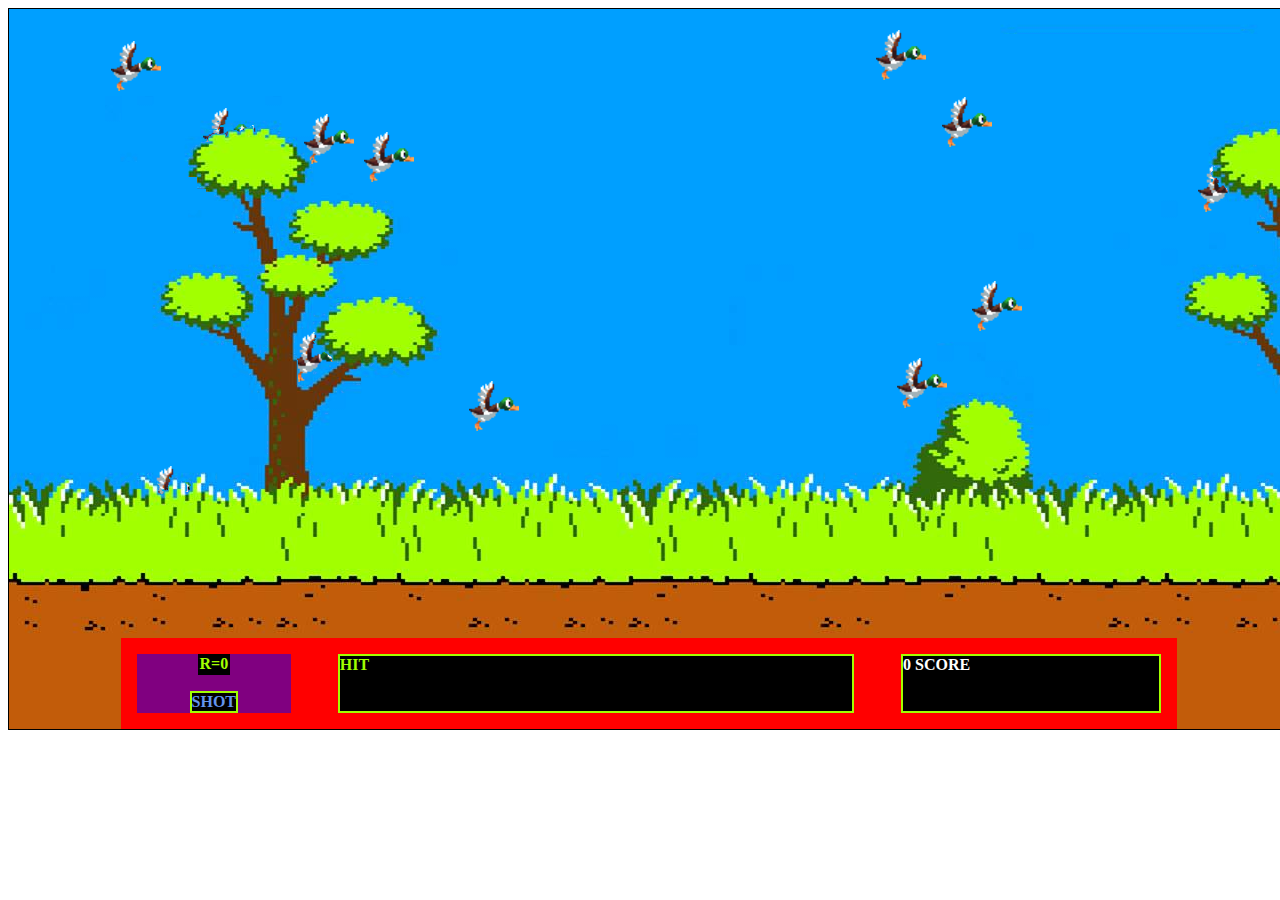
<file: index.html>
<!DOCTYPE html>
<html lang="fr">
<head>
    <meta charset="UTF-8">
    <meta name="viewport" content="width=device-width, initial-scale=1.0">
    <meta http-equiv="X-UA-Compatible" content="ie=edge">
    <link rel="stylesheet" href="style.css">
    <link href="fonts/Duck_Hunt/webfontkit-20191011-104125/stylesheet.css" rel="stylesheet">
    <title>Document</title>
</head>
<body>

</body>
<script src="script.js"></script>
</html>
</file>
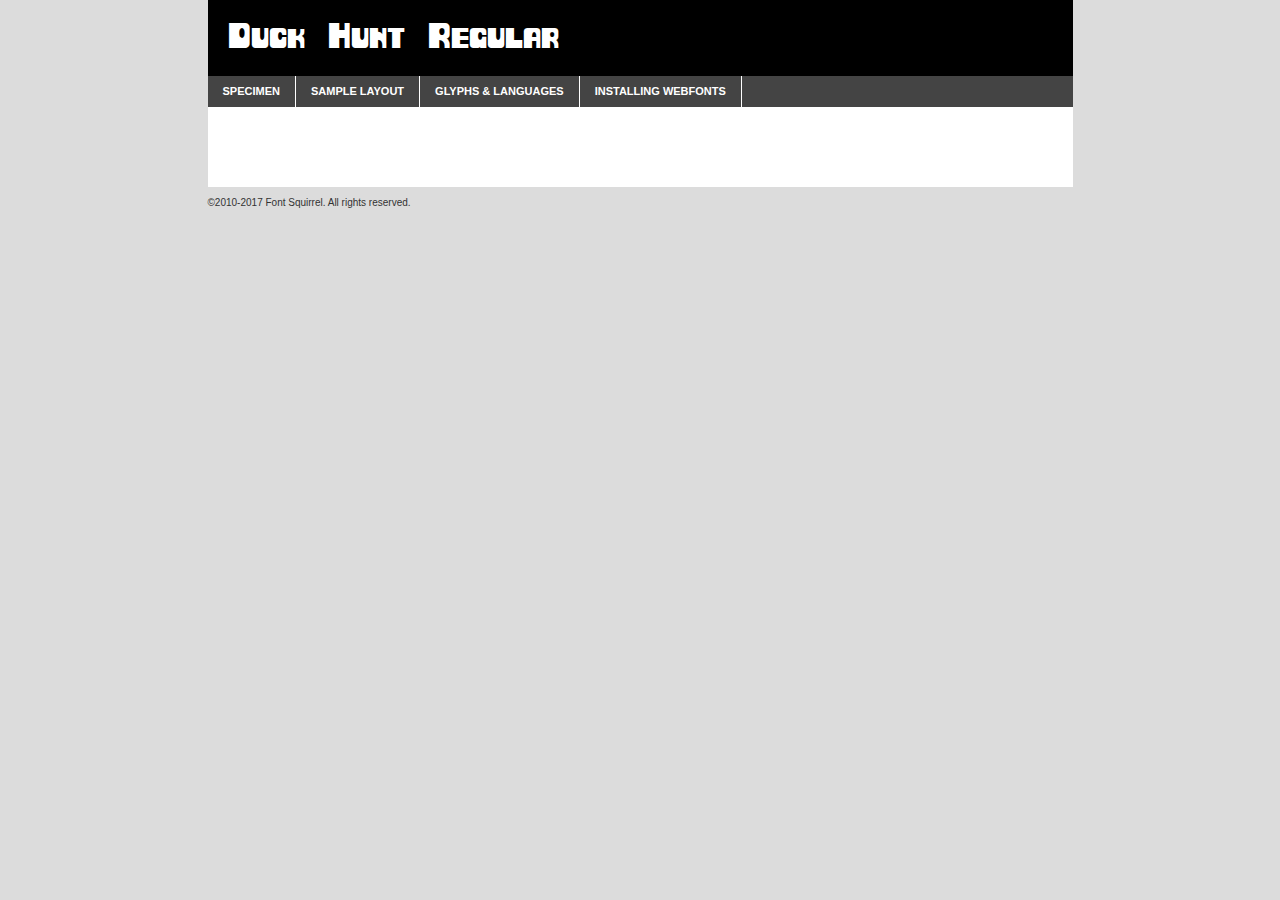
<file: fonts/Duck_Hunt/webfontkit-20191011-104125/duckhunt-demo.html>
<!DOCTYPE html PUBLIC "-//W3C//DTD XHTML 1.0 Transitional//EN"
	"http://www.w3.org/TR/xhtml1/DTD/xhtml1-transitional.dtd">

<html xmlns="http://www.w3.org/1999/xhtml" xml:lang="en" lang="en">
<head>
	<meta http-equiv="Content-Type" content="text/html; charset=utf-8" />
	<script src="http://ajax.googleapis.com/ajax/libs/jquery/1.7.2/jquery.min.js" type="text/javascript" charset="utf-8"></script>
	<script type="text/javascript">
	(function($){$.fn.easyTabs=function(option){var param=jQuery.extend({fadeSpeed:"fast",defaultContent:1,activeClass:'active'},option);$(this).each(function(){var thisId="#"+this.id;if(param.defaultContent==''){param.defaultContent=1;}
	if(typeof param.defaultContent=="number")
	{var defaultTab=$(thisId+" .tabs li:eq("+(param.defaultContent-1)+") a").attr('href').substr(1);}else{var defaultTab=param.defaultContent;}
	$(thisId+" .tabs li a").each(function(){var tabToHide=$(this).attr('href').substr(1);$("#"+tabToHide).addClass('easytabs-tab-content');});hideAll();changeContent(defaultTab);function hideAll(){$(thisId+" .easytabs-tab-content").hide();}
	function changeContent(tabId){hideAll();$(thisId+" .tabs li").removeClass(param.activeClass);$(thisId+" .tabs li a[href=#"+tabId+"]").closest('li').addClass(param.activeClass);if(param.fadeSpeed!="none")
	{$(thisId+" #"+tabId).fadeIn(param.fadeSpeed);}else{$(thisId+" #"+tabId).show();}}
	$(thisId+" .tabs li").click(function(){var tabId=$(this).find('a').attr('href').substr(1);changeContent(tabId);return false;});});}})(jQuery);
	</script>
	<link rel="stylesheet" href="specimen_files/specimen_stylesheet.css" type="text/css" charset="utf-8" />
	<link rel="stylesheet" href="stylesheet.css" type="text/css" charset="utf-8" />

	<style type="text/css">
					body{
				font-family: 'duck_huntregular';
							}
		</style>

	<title>Duck Hunt Regular Specimen</title>
	
	
	<script type="text/javascript" charset="utf-8">
		$(document).ready(function() {
			$('#container').easyTabs({defaultContent:1});
		});
	</script>
</head>

<body>
<div id="container">
	<div id="header">
		Duck Hunt Regular	</div>
	<ul class="tabs">
		<li><a href="#specimen">Specimen</a></li>
		<li><a href="#layout">Sample Layout</a></li>
				<li><a href="#glyphs">Glyphs &amp; Languages</a></li>
		<li><a href="#installing">Installing Webfonts</a></li>
		
	</ul>
	
	<div id="main_content">

		
			<div id="specimen">
		
				<div class="section">
					<div class="grid12 firstcol">
						<div class="huge">AaBb</div>
					</div>
				</div>
		
				<div class="section">
					<div class="glyph_range">A&#x200B;B&#x200b;C&#x200b;D&#x200b;E&#x200b;F&#x200b;G&#x200b;H&#x200b;I&#x200b;J&#x200b;K&#x200b;L&#x200b;M&#x200b;N&#x200b;O&#x200b;P&#x200b;Q&#x200b;R&#x200b;S&#x200b;T&#x200b;U&#x200b;V&#x200b;W&#x200b;X&#x200b;Y&#x200b;Z&#x200b;a&#x200b;b&#x200b;c&#x200b;d&#x200b;e&#x200b;f&#x200b;g&#x200b;h&#x200b;i&#x200b;j&#x200b;k&#x200b;l&#x200b;m&#x200b;n&#x200b;o&#x200b;p&#x200b;q&#x200b;r&#x200b;s&#x200b;t&#x200b;u&#x200b;v&#x200b;w&#x200b;x&#x200b;y&#x200b;z&#x200b;1&#x200b;2&#x200b;3&#x200b;4&#x200b;5&#x200b;6&#x200b;7&#x200b;8&#x200b;9&#x200b;0&#x200b;&amp;&#x200b;.&#x200b;,&#x200b;?&#x200b;!&#x200b;&#64;&#x200b;(&#x200b;)&#x200b;#&#x200b;$&#x200b;%&#x200b;*&#x200b;+&#x200b;-&#x200b;=&#x200b;:&#x200b;;</div>
				</div>
				<div class="section">
					<div class="grid12 firstcol">
						<table class="sample_table">
							<tr><td>10</td><td class="size10">abcdefghijklmnopqrstuvwxyzABCDEFGHIJKLMNOPQRSTUVWXYZ0123456789abcdefghijklmnopqrstuvwxyzABCDEFGHIJKLMNOPQRSTUVWXYZ0123456789abcdefghijklmnopqrstuvwxyzABCDEFGHIJKLMNOPQRSTUVWXYZ</td></tr>
							<tr><td>11</td><td class="size11">abcdefghijklmnopqrstuvwxyzABCDEFGHIJKLMNOPQRSTUVWXYZ0123456789abcdefghijklmnopqrstuvwxyzABCDEFGHIJKLMNOPQRSTUVWXYZ0123456789abcdefghijklmnopqrstuvwxyzABCDEFGHIJKLMNOPQRSTUVWXYZ</td></tr>
							<tr><td>12</td><td class="size12">abcdefghijklmnopqrstuvwxyzABCDEFGHIJKLMNOPQRSTUVWXYZ0123456789abcdefghijklmnopqrstuvwxyzABCDEFGHIJKLMNOPQRSTUVWXYZ0123456789abcdefghijklmnopqrstuvwxyzABCDEFGHIJKLMNOPQRSTUVWXYZ</td></tr>
							<tr><td>13</td><td class="size13">abcdefghijklmnopqrstuvwxyzABCDEFGHIJKLMNOPQRSTUVWXYZ0123456789abcdefghijklmnopqrstuvwxyzABCDEFGHIJKLMNOPQRSTUVWXYZ0123456789abcdefghijklmnopqrstuvwxyzABCDEFGHIJKLMNOPQRSTUVWXYZ</td></tr>
							<tr><td>14</td><td class="size14">abcdefghijklmnopqrstuvwxyzABCDEFGHIJKLMNOPQRSTUVWXYZ0123456789abcdefghijklmnopqrstuvwxyzABCDEFGHIJKLMNOPQRSTUVWXYZ0123456789abcdefghijklmnopqrstuvwxyzABCDEFGHIJKLMNOPQRSTUVWXYZ</td></tr>
							<tr><td>16</td><td class="size16">abcdefghijklmnopqrstuvwxyzABCDEFGHIJKLMNOPQRSTUVWXYZ0123456789abcdefghijklmnopqrstuvwxyzABCDEFGHIJKLMNOPQRSTUVWXYZ</td></tr>
							<tr><td>18</td><td class="size18">abcdefghijklmnopqrstuvwxyzABCDEFGHIJKLMNOPQRSTUVWXYZ0123456789abcdefghijklmnopqrstuvwxyzABCDEFGHIJKLMNOPQRSTUVWXYZ</td></tr>
							<tr><td>20</td><td class="size20">abcdefghijklmnopqrstuvwxyzABCDEFGHIJKLMNOPQRSTUVWXYZ0123456789abcdefghijklmnopqrstuvwxyzABCDEFGHIJKLMNOPQRSTUVWXYZ</td></tr>
							<tr><td>24</td><td class="size24">abcdefghijklmnopqrstuvwxyzABCDEFGHIJKLMNOPQRSTUVWXYZ0123456789abcdefghijklmnopqrstuvwxyzABCDEFGHIJKLMNOPQRSTUVWXYZ</td></tr>
							<tr><td>30</td><td class="size30">abcdefghijklmnopqrstuvwxyzABCDEFGHIJKLMNOPQRSTUVWXYZ0123456789abcdefghijklmnopqrstuvwxyzABCDEFGHIJKLMNOPQRSTUVWXYZ</td></tr>
							<tr><td>36</td><td class="size36">abcdefghijklmnopqrstuvwxyzABCDEFGHIJKLMNOPQRSTUVWXYZ0123456789abcdefghijklmnopqrstuvwxyzABCDEFGHIJKLMNOPQRSTUVWXYZ</td></tr>
							<tr><td>48</td><td class="size48">abcdefghijklmnopqrstuvwxyzABCDEFGHIJKLMNOPQRSTUVWXYZ0123456789abcdefghijklmnopqrstuvwxyzABCDEFGHIJKLMNOPQRSTUVWXYZ</td></tr>
							<tr><td>60</td><td class="size60">abcdefghijklmnopqrstuvwxyzABCDEFGHIJKLMNOPQRSTUVWXYZ0123456789abcdefghijklmnopqrstuvwxyzABCDEFGHIJKLMNOPQRSTUVWXYZ</td></tr>
							<tr><td>72</td><td class="size72">abcdefghijklmnopqrstuvwxyzABCDEFGHIJKLMNOPQRSTUVWXYZ0123456789abcdefghijklmnopqrstuvwxyzABCDEFGHIJKLMNOPQRSTUVWXYZ</td></tr>
							<tr><td>90</td><td class="size90">abcdefghijklmnopqrstuvwxyzABCDEFGHIJKLMNOPQRSTUVWXYZ0123456789abcdefghijklmnopqrstuvwxyzABCDEFGHIJKLMNOPQRSTUVWXYZ</td></tr>
						</table>
				
					</div>
			
				</div>
		
		
		
								<div class="section" id="bodycomparison">


										<div id="xheight">
				<div class="fontbody">&#x25FC;&#x25FC;&#x25FC;&#x25FC;&#x25FC;&#x25FC;&#x25FC;&#x25FC;&#x25FC;&#x25FC;&#x25FC;&#x25FC;&#x25FC;&#x25FC;&#x25FC;&#x25FC;&#x25FC;&#x25FC;&#x25FC;&#x25FC;&#x25FC;&#x25FC;&#x25FC;&#x25FC;&#x25FC;&#x25FC;&#x25FC;&#x25FC;&#x25FC;&#x25FC;&#x25FC;&#x25FC;&#x25FC;&#x25FC;&#x25FC;&#x25FC;&#x25FC;&#x25FC;&#x25FC;&#x25FC;&#x25FC;&#x25FC;&#x25FC;&#x25FC;&#x25FC;&#x25FC;&#x25FC;&#x25FC;&#x25FC;&#x25FC;&#x25FC;&#x25FC;&#x25FC;&#x25FC;&#x25FC;&#x25FC;&#x25FC;&#x25FC;&#x25FC;&#x25FC;&#x25FC;&#x25FC;&#x25FC;&#x25FC;&#x25FC;&#x25FC;&#x25FC;&#x25FC;&#x25FC;&#x25FC;&#x25FC;&#x25FC;&#x25FC;&#x25FC;&#x25FC;&#x25FC;&#x25FC;&#x25FC;&#x25FC;&#x25FC;&#x25FC;&#x25FC;&#x25FC;&#x25FC;&#x25FC;&#x25FC;&#x25FC;&#x25FC;&#x25FC;&#x25FC;&#x25FC;&#x25FC;&#x25FC;&#x25FC;&#x25FC;&#x25FC;&#x25FC;&#x25FC;&#x25FC;body</div><div class="arialbody">body</div><div class="verdanabody">body</div><div class="georgiabody">body</div></div>
										<div class="fontbody" style="z-index:1">
											body<span>Duck Hunt Regular</span>
										</div>
										<div class="arialbody" style="z-index:1">
											body<span>Arial</span>
										</div>
										<div class="verdanabody" style="z-index:1">
											body<span>Verdana</span>
										</div>
										<div class="georgiabody" style="z-index:1">
											body<span>Georgia</span>
										</div>



								</div>
		
		
				<div class="section psample psample_row1" id="">
					
					<div class="grid2 firstcol">
						<p class="size10"><span>10.</span>Aenean lacinia bibendum nulla sed consectetur. Fusce dapibus, tellus ac cursus commodo, tortor mauris condimentum nibh, ut fermentum massa justo sit amet risus. Nullam id dolor id nibh ultricies vehicula ut id elit. Cum sociis natoque penatibus et magnis dis parturient montes, nascetur ridiculus mus. Nulla vitae elit libero, a pharetra augue.</p>
			
					</div>
					<div class="grid3">
						<p class="size11"><span>11.</span>Aenean lacinia bibendum nulla sed consectetur. Fusce dapibus, tellus ac cursus commodo, tortor mauris condimentum nibh, ut fermentum massa justo sit amet risus. Nullam id dolor id nibh ultricies vehicula ut id elit. Cum sociis natoque penatibus et magnis dis parturient montes, nascetur ridiculus mus. Nulla vitae elit libero, a pharetra augue.</p>
			
					</div>
					<div class="grid3">
						<p class="size12"><span>12.</span>Aenean lacinia bibendum nulla sed consectetur. Fusce dapibus, tellus ac cursus commodo, tortor mauris condimentum nibh, ut fermentum massa justo sit amet risus. Nullam id dolor id nibh ultricies vehicula ut id elit. Cum sociis natoque penatibus et magnis dis parturient montes, nascetur ridiculus mus. Nulla vitae elit libero, a pharetra augue.</p>
			
					</div>
					<div class="grid4">
						<p class="size13"><span>13.</span>Aenean lacinia bibendum nulla sed consectetur. Fusce dapibus, tellus ac cursus commodo, tortor mauris condimentum nibh, ut fermentum massa justo sit amet risus. Nullam id dolor id nibh ultricies vehicula ut id elit. Cum sociis natoque penatibus et magnis dis parturient montes, nascetur ridiculus mus. Nulla vitae elit libero, a pharetra augue.</p>
			
					</div>
					<div class="white_blend"></div>
					
				</div>
				<div class="section psample psample_row2" id="">
					<div class="grid3 firstcol">
						<p class="size14"><span>14.</span>Aenean lacinia bibendum nulla sed consectetur. Fusce dapibus, tellus ac cursus commodo, tortor mauris condimentum nibh, ut fermentum massa justo sit amet risus. Nullam id dolor id nibh ultricies vehicula ut id elit. Cum sociis natoque penatibus et magnis dis parturient montes, nascetur ridiculus mus. Nulla vitae elit libero, a pharetra augue.</p>
			
					</div>
					<div class="grid4">
						<p class="size16"><span>16.</span>Aenean lacinia bibendum nulla sed consectetur. Fusce dapibus, tellus ac cursus commodo, tortor mauris condimentum nibh, ut fermentum massa justo sit amet risus. Nullam id dolor id nibh ultricies vehicula ut id elit. Cum sociis natoque penatibus et magnis dis parturient montes, nascetur ridiculus mus. Nulla vitae elit libero, a pharetra augue.</p>
			
					</div>
					<div class="grid5">
						<p class="size18"><span>18.</span>Aenean lacinia bibendum nulla sed consectetur. Fusce dapibus, tellus ac cursus commodo, tortor mauris condimentum nibh, ut fermentum massa justo sit amet risus. Nullam id dolor id nibh ultricies vehicula ut id elit. Cum sociis natoque penatibus et magnis dis parturient montes, nascetur ridiculus mus. Nulla vitae elit libero, a pharetra augue.</p>
			
					</div>

					<div class="white_blend"></div>

				</div>
				
				<div class="section psample psample_row3" id="">
					<div class="grid5 firstcol">
						<p class="size20"><span>20.</span>Aenean lacinia bibendum nulla sed consectetur. Fusce dapibus, tellus ac cursus commodo, tortor mauris condimentum nibh, ut fermentum massa justo sit amet risus. Nullam id dolor id nibh ultricies vehicula ut id elit. Cum sociis natoque penatibus et magnis dis parturient montes, nascetur ridiculus mus. Nulla vitae elit libero, a pharetra augue.</p>
					</div>
					<div class="grid7">
						<p class="size24"><span>24.</span>Aenean lacinia bibendum nulla sed consectetur. Fusce dapibus, tellus ac cursus commodo, tortor mauris condimentum nibh, ut fermentum massa justo sit amet risus. Nullam id dolor id nibh ultricies vehicula ut id elit. Cum sociis natoque penatibus et magnis dis parturient montes, nascetur ridiculus mus. Nulla vitae elit libero, a pharetra augue.</p>
					</div>
					
					<div class="white_blend"></div>
					
				</div>
				
				<div class="section psample psample_row4" id="">
					<div class="grid12 firstcol">
						<p class="size30"><span>30.</span>Aenean lacinia bibendum nulla sed consectetur. Fusce dapibus, tellus ac cursus commodo, tortor mauris condimentum nibh, ut fermentum massa justo sit amet risus. Nullam id dolor id nibh ultricies vehicula ut id elit. Cum sociis natoque penatibus et magnis dis parturient montes, nascetur ridiculus mus. Nulla vitae elit libero, a pharetra augue.</p>
					</div>
					<div class="white_blend"></div>
					
				</div>
				
				
				
				<div class="section psample psample_row1 fullreverse">
					<div class="grid2 firstcol">
						<p class="size10"><span>10.</span>Aenean lacinia bibendum nulla sed consectetur. Fusce dapibus, tellus ac cursus commodo, tortor mauris condimentum nibh, ut fermentum massa justo sit amet risus. Nullam id dolor id nibh ultricies vehicula ut id elit. Cum sociis natoque penatibus et magnis dis parturient montes, nascetur ridiculus mus. Nulla vitae elit libero, a pharetra augue.</p>
			
					</div>
					<div class="grid3">
						<p class="size11"><span>11.</span>Aenean lacinia bibendum nulla sed consectetur. Fusce dapibus, tellus ac cursus commodo, tortor mauris condimentum nibh, ut fermentum massa justo sit amet risus. Nullam id dolor id nibh ultricies vehicula ut id elit. Cum sociis natoque penatibus et magnis dis parturient montes, nascetur ridiculus mus. Nulla vitae elit libero, a pharetra augue.</p>
			
					</div>
					<div class="grid3">
						<p class="size12"><span>12.</span>Aenean lacinia bibendum nulla sed consectetur. Fusce dapibus, tellus ac cursus commodo, tortor mauris condimentum nibh, ut fermentum massa justo sit amet risus. Nullam id dolor id nibh ultricies vehicula ut id elit. Cum sociis natoque penatibus et magnis dis parturient montes, nascetur ridiculus mus. Nulla vitae elit libero, a pharetra augue.</p>
			
					</div>
					<div class="grid4">
						<p class="size13"><span>13.</span>Aenean lacinia bibendum nulla sed consectetur. Fusce dapibus, tellus ac cursus commodo, tortor mauris condimentum nibh, ut fermentum massa justo sit amet risus. Nullam id dolor id nibh ultricies vehicula ut id elit. Cum sociis natoque penatibus et magnis dis parturient montes, nascetur ridiculus mus. Nulla vitae elit libero, a pharetra augue.</p>
			
					</div>
					<div class="black_blend"></div>
					
				</div>
				
				<div class="section psample psample_row2 fullreverse">
					<div class="grid3 firstcol">
						<p class="size14"><span>14.</span>Aenean lacinia bibendum nulla sed consectetur. Fusce dapibus, tellus ac cursus commodo, tortor mauris condimentum nibh, ut fermentum massa justo sit amet risus. Nullam id dolor id nibh ultricies vehicula ut id elit. Cum sociis natoque penatibus et magnis dis parturient montes, nascetur ridiculus mus. Nulla vitae elit libero, a pharetra augue.</p>
			
					</div>
					<div class="grid4">
						<p class="size16"><span>16.</span>Aenean lacinia bibendum nulla sed consectetur. Fusce dapibus, tellus ac cursus commodo, tortor mauris condimentum nibh, ut fermentum massa justo sit amet risus. Nullam id dolor id nibh ultricies vehicula ut id elit. Cum sociis natoque penatibus et magnis dis parturient montes, nascetur ridiculus mus. Nulla vitae elit libero, a pharetra augue.</p>
			
					</div>
					<div class="grid5">
						<p class="size18"><span>18.</span>Aenean lacinia bibendum nulla sed consectetur. Fusce dapibus, tellus ac cursus commodo, tortor mauris condimentum nibh, ut fermentum massa justo sit amet risus. Nullam id dolor id nibh ultricies vehicula ut id elit. Cum sociis natoque penatibus et magnis dis parturient montes, nascetur ridiculus mus. Nulla vitae elit libero, a pharetra augue.</p>
			
					</div>
					<div class="black_blend"></div>

				</div>
				
				<div class="section psample fullreverse psample_row3" id="">
					<div class="grid5 firstcol">
						<p class="size20"><span>20.</span>Aenean lacinia bibendum nulla sed consectetur. Fusce dapibus, tellus ac cursus commodo, tortor mauris condimentum nibh, ut fermentum massa justo sit amet risus. Nullam id dolor id nibh ultricies vehicula ut id elit. Cum sociis natoque penatibus et magnis dis parturient montes, nascetur ridiculus mus. Nulla vitae elit libero, a pharetra augue.</p>
					</div>
					<div class="grid7">
						<p class="size24"><span>24.</span>Aenean lacinia bibendum nulla sed consectetur. Fusce dapibus, tellus ac cursus commodo, tortor mauris condimentum nibh, ut fermentum massa justo sit amet risus. Nullam id dolor id nibh ultricies vehicula ut id elit. Cum sociis natoque penatibus et magnis dis parturient montes, nascetur ridiculus mus. Nulla vitae elit libero, a pharetra augue.</p>
					</div>
					
					<div class="black_blend"></div>
					
				</div>
				
				<div class="section psample fullreverse psample_row4" id="" style="border-bottom: 20px #000 solid;">
					<div class="grid12 firstcol">
						<p class="size30"><span>30.</span>Aenean lacinia bibendum nulla sed consectetur. Fusce dapibus, tellus ac cursus commodo, tortor mauris condimentum nibh, ut fermentum massa justo sit amet risus. Nullam id dolor id nibh ultricies vehicula ut id elit. Cum sociis natoque penatibus et magnis dis parturient montes, nascetur ridiculus mus. Nulla vitae elit libero, a pharetra augue.</p>
					</div>
					<div class="black_blend"></div>
					
				</div>
				
				
				
				
			</div>
			
			<div id="layout">
				
				<div class="section">
					
					<div class="grid12 firstcol">
						<h1>Lorem Ipsum Dolor</h1>
						<h2>Etiam porta sem malesuada magna mollis euismod</h2>
						
						<p class="byline">By <a href="#link">Aenean Lacinia</a></p>
					</div>
				</div>
				<div class="section">
					<div class="grid8 firstcol">
						<p class="large">Donec sed odio dui. Morbi leo risus, porta ac consectetur ac, vestibulum at eros. Fusce dapibus, tellus ac cursus commodo, tortor mauris condimentum nibh, ut fermentum massa justo sit amet risus. </p>

						
						<h3>Pellentesque ornare sem</h3>

						<p>Maecenas sed diam eget risus varius blandit sit amet non magna. Maecenas faucibus mollis interdum. Donec ullamcorper nulla non metus auctor fringilla. Nullam id dolor id nibh ultricies vehicula ut id elit. Nullam id dolor id nibh ultricies vehicula ut id elit. </p>

						<p>Aenean eu leo quam. Pellentesque ornare sem lacinia quam venenatis vestibulum. Lorem ipsum dolor sit amet, consectetur adipiscing elit. Cum sociis natoque penatibus et magnis dis parturient montes, nascetur ridiculus mus. </p>

						<p>Nulla vitae elit libero, a pharetra augue. Praesent commodo cursus magna, vel scelerisque nisl consectetur et. Aenean lacinia bibendum nulla sed consectetur. </p>

						<p>Nullam quis risus eget urna mollis ornare vel eu leo. Nullam quis risus eget urna mollis ornare vel eu leo. Maecenas sed diam eget risus varius blandit sit amet non magna. Donec ullamcorper nulla non metus auctor fringilla. </p>

						<h3>Cras mattis consectetur</h3>

						<p>Aenean eu leo quam. Pellentesque ornare sem lacinia quam venenatis vestibulum. Aenean lacinia bibendum nulla sed consectetur. Integer posuere erat a ante venenatis dapibus posuere velit aliquet. Cras mattis consectetur purus sit amet fermentum. </p>

						<p>Nullam id dolor id nibh ultricies vehicula ut id elit. Nullam quis risus eget urna mollis ornare vel eu leo. Cras mattis consectetur purus sit amet fermentum.</p>
					</div>
					
					<div class="grid4 sidebar">
						
						<div class="box reverse">
							<p class="last">Nullam quis risus eget urna mollis ornare vel eu leo. Donec ullamcorper nulla non metus auctor fringilla. Cras mattis consectetur purus sit amet fermentum. Sed posuere consectetur est at lobortis. Lorem ipsum dolor sit amet, consectetur adipiscing elit. </p>
						</div>
						
						<p class="caption">Maecenas sed diam eget risus varius.</p>

						<p>Vestibulum id ligula porta felis euismod semper. Integer posuere erat a ante venenatis dapibus posuere velit aliquet. Vestibulum id ligula porta felis euismod semper. Sed posuere consectetur est at lobortis. Maecenas sed diam eget risus varius blandit sit amet non magna. Fusce dapibus, tellus ac cursus commodo, tortor mauris condimentum nibh, ut fermentum massa justo sit amet risus. </p>

					

						<p>Duis mollis, est non commodo luctus, nisi erat porttitor ligula, eget lacinia odio sem nec elit. Aenean lacinia bibendum nulla sed consectetur. Vivamus sagittis lacus vel augue laoreet rutrum faucibus dolor auctor. Aenean lacinia bibendum nulla sed consectetur. Nullam quis risus eget urna mollis ornare vel eu leo. </p>

						<p>Praesent commodo cursus magna, vel scelerisque nisl consectetur et. Donec ullamcorper nulla non metus auctor fringilla. Maecenas faucibus mollis interdum. Fusce dapibus, tellus ac cursus commodo, tortor mauris condimentum nibh, ut fermentum massa justo sit amet risus. </p>

					</div>
				</div>
				
			</div>


			



		<div id="glyphs">
			<div class="section">
				<div class="grid12 firstcol">
			
				<h1>Language Support</h1>
				<p>The subset of Duck Hunt Regular in this kit supports the following languages:<br />
			
					Albanian, Basque, Breton, Chamorro, Danish, Dutch, English, Faroese, Finnish, French, Frisian, Galician, German, Icelandic, Italian, Malagasy, Norwegian, Portuguese, Spanish, Swedish, Alsatian, Aragonese, Arapaho, Arrernte, Asturian, Aymara, Bislama, Cebuano, Corsican, Fijian, French_creole, Genoese, Gilbertese, Greenlandic, Haitian_creole, Hiligaynon, Hmong, Hopi, Ibanag, Iloko_ilokano, Indonesian, Interglossa_glosa, Interlingua, Irish_gaelic, Jerriais, Lojban, Lombard, Luxembourgeois, Manx, Mohawk, Norfolk_pitcairnese, Occitan, Oromo, Pangasinan, Papiamento, Piedmontese, Potawatomi, Rhaeto-romance, Romansh, Rotokas, Sami_lule, Samoan, Sardinian, Scots_gaelic, Seychelles_creole, Shona, Sicilian, Somali, Southern_ndebele, Swahili, Swati_swazi, Tagalog_filipino_pilipino, Tetum, Tok_pisin, Uyghur_latinized, Volapuk, Walloon, Warlpiri, Xhosa, Yapese, Zulu, Latinbasic, Ubasic, Demo				</p>
				<h1>Glyph Chart</h1>
				<p>The subset of Duck Hunt Regular in this kit includes all the glyphs listed below. Unicode entities are included above each glyph to help you insert individual characters into your layout.</p>
				<div id="glyph_chart">
			
																				 <div><p>&amp;#13;</p>&#13;</div>
																				 <div><p>&amp;#32;</p>&#32;</div>
																				 <div><p>&amp;#33;</p>&#33;</div>
																				 <div><p>&amp;#34;</p>&#34;</div>
																				 <div><p>&amp;#35;</p>&#35;</div>
																				 <div><p>&amp;#36;</p>&#36;</div>
																				 <div><p>&amp;#37;</p>&#37;</div>
																				 <div><p>&amp;#38;</p>&#38;</div>
																				 <div><p>&amp;#39;</p>&#39;</div>
																				 <div><p>&amp;#40;</p>&#40;</div>
																				 <div><p>&amp;#41;</p>&#41;</div>
																				 <div><p>&amp;#42;</p>&#42;</div>
																				 <div><p>&amp;#43;</p>&#43;</div>
																				 <div><p>&amp;#44;</p>&#44;</div>
																				 <div><p>&amp;#45;</p>&#45;</div>
																				 <div><p>&amp;#46;</p>&#46;</div>
																				 <div><p>&amp;#47;</p>&#47;</div>
																				 <div><p>&amp;#48;</p>&#48;</div>
																				 <div><p>&amp;#49;</p>&#49;</div>
																				 <div><p>&amp;#50;</p>&#50;</div>
																				 <div><p>&amp;#51;</p>&#51;</div>
																				 <div><p>&amp;#52;</p>&#52;</div>
																				 <div><p>&amp;#53;</p>&#53;</div>
																				 <div><p>&amp;#54;</p>&#54;</div>
																				 <div><p>&amp;#55;</p>&#55;</div>
																				 <div><p>&amp;#56;</p>&#56;</div>
																				 <div><p>&amp;#57;</p>&#57;</div>
																				 <div><p>&amp;#58;</p>&#58;</div>
																				 <div><p>&amp;#59;</p>&#59;</div>
																				 <div><p>&amp;#60;</p>&#60;</div>
																				 <div><p>&amp;#61;</p>&#61;</div>
																				 <div><p>&amp;#62;</p>&#62;</div>
																				 <div><p>&amp;#63;</p>&#63;</div>
																				 <div><p>&amp;#64;</p>&#64;</div>
																				 <div><p>&amp;#65;</p>&#65;</div>
																				 <div><p>&amp;#66;</p>&#66;</div>
																				 <div><p>&amp;#67;</p>&#67;</div>
																				 <div><p>&amp;#68;</p>&#68;</div>
																				 <div><p>&amp;#69;</p>&#69;</div>
																				 <div><p>&amp;#70;</p>&#70;</div>
																				 <div><p>&amp;#71;</p>&#71;</div>
																				 <div><p>&amp;#72;</p>&#72;</div>
																				 <div><p>&amp;#73;</p>&#73;</div>
																				 <div><p>&amp;#74;</p>&#74;</div>
																				 <div><p>&amp;#75;</p>&#75;</div>
																				 <div><p>&amp;#76;</p>&#76;</div>
																				 <div><p>&amp;#77;</p>&#77;</div>
																				 <div><p>&amp;#78;</p>&#78;</div>
																				 <div><p>&amp;#79;</p>&#79;</div>
																				 <div><p>&amp;#80;</p>&#80;</div>
																				 <div><p>&amp;#81;</p>&#81;</div>
																				 <div><p>&amp;#82;</p>&#82;</div>
																				 <div><p>&amp;#83;</p>&#83;</div>
																				 <div><p>&amp;#84;</p>&#84;</div>
																				 <div><p>&amp;#85;</p>&#85;</div>
																				 <div><p>&amp;#86;</p>&#86;</div>
																				 <div><p>&amp;#87;</p>&#87;</div>
																				 <div><p>&amp;#88;</p>&#88;</div>
																				 <div><p>&amp;#89;</p>&#89;</div>
																				 <div><p>&amp;#90;</p>&#90;</div>
																				 <div><p>&amp;#91;</p>&#91;</div>
																				 <div><p>&amp;#92;</p>&#92;</div>
																				 <div><p>&amp;#93;</p>&#93;</div>
																				 <div><p>&amp;#94;</p>&#94;</div>
																				 <div><p>&amp;#95;</p>&#95;</div>
																				 <div><p>&amp;#96;</p>&#96;</div>
																				 <div><p>&amp;#97;</p>&#97;</div>
																				 <div><p>&amp;#98;</p>&#98;</div>
																				 <div><p>&amp;#99;</p>&#99;</div>
																				 <div><p>&amp;#100;</p>&#100;</div>
																				 <div><p>&amp;#101;</p>&#101;</div>
																				 <div><p>&amp;#102;</p>&#102;</div>
																				 <div><p>&amp;#103;</p>&#103;</div>
																				 <div><p>&amp;#104;</p>&#104;</div>
																				 <div><p>&amp;#105;</p>&#105;</div>
																				 <div><p>&amp;#106;</p>&#106;</div>
																				 <div><p>&amp;#107;</p>&#107;</div>
																				 <div><p>&amp;#108;</p>&#108;</div>
																				 <div><p>&amp;#109;</p>&#109;</div>
																				 <div><p>&amp;#110;</p>&#110;</div>
																				 <div><p>&amp;#111;</p>&#111;</div>
																				 <div><p>&amp;#112;</p>&#112;</div>
																				 <div><p>&amp;#113;</p>&#113;</div>
																				 <div><p>&amp;#114;</p>&#114;</div>
																				 <div><p>&amp;#115;</p>&#115;</div>
																				 <div><p>&amp;#116;</p>&#116;</div>
																				 <div><p>&amp;#117;</p>&#117;</div>
																				 <div><p>&amp;#118;</p>&#118;</div>
																				 <div><p>&amp;#119;</p>&#119;</div>
																				 <div><p>&amp;#120;</p>&#120;</div>
																				 <div><p>&amp;#121;</p>&#121;</div>
																				 <div><p>&amp;#122;</p>&#122;</div>
																				 <div><p>&amp;#123;</p>&#123;</div>
																				 <div><p>&amp;#124;</p>&#124;</div>
																				 <div><p>&amp;#125;</p>&#125;</div>
																				 <div><p>&amp;#126;</p>&#126;</div>
																				 <div><p>&amp;#160;</p>&#160;</div>
																				 <div><p>&amp;#161;</p>&#161;</div>
																				 <div><p>&amp;#162;</p>&#162;</div>
																				 <div><p>&amp;#163;</p>&#163;</div>
																				 <div><p>&amp;#165;</p>&#165;</div>
																				 <div><p>&amp;#166;</p>&#166;</div>
																				 <div><p>&amp;#167;</p>&#167;</div>
																				 <div><p>&amp;#168;</p>&#168;</div>
																				 <div><p>&amp;#169;</p>&#169;</div>
																				 <div><p>&amp;#170;</p>&#170;</div>
																				 <div><p>&amp;#171;</p>&#171;</div>
																				 <div><p>&amp;#172;</p>&#172;</div>
																				 <div><p>&amp;#173;</p>&#173;</div>
																				 <div><p>&amp;#174;</p>&#174;</div>
																				 <div><p>&amp;#175;</p>&#175;</div>
																				 <div><p>&amp;#176;</p>&#176;</div>
																				 <div><p>&amp;#177;</p>&#177;</div>
																				 <div><p>&amp;#178;</p>&#178;</div>
																				 <div><p>&amp;#179;</p>&#179;</div>
																				 <div><p>&amp;#180;</p>&#180;</div>
																				 <div><p>&amp;#181;</p>&#181;</div>
																				 <div><p>&amp;#183;</p>&#183;</div>
																				 <div><p>&amp;#184;</p>&#184;</div>
																				 <div><p>&amp;#185;</p>&#185;</div>
																				 <div><p>&amp;#186;</p>&#186;</div>
																				 <div><p>&amp;#187;</p>&#187;</div>
																				 <div><p>&amp;#191;</p>&#191;</div>
																				 <div><p>&amp;#192;</p>&#192;</div>
																				 <div><p>&amp;#193;</p>&#193;</div>
																				 <div><p>&amp;#194;</p>&#194;</div>
																				 <div><p>&amp;#195;</p>&#195;</div>
																				 <div><p>&amp;#196;</p>&#196;</div>
																				 <div><p>&amp;#197;</p>&#197;</div>
																				 <div><p>&amp;#198;</p>&#198;</div>
																				 <div><p>&amp;#199;</p>&#199;</div>
																				 <div><p>&amp;#200;</p>&#200;</div>
																				 <div><p>&amp;#201;</p>&#201;</div>
																				 <div><p>&amp;#202;</p>&#202;</div>
																				 <div><p>&amp;#203;</p>&#203;</div>
																				 <div><p>&amp;#204;</p>&#204;</div>
																				 <div><p>&amp;#205;</p>&#205;</div>
																				 <div><p>&amp;#206;</p>&#206;</div>
																				 <div><p>&amp;#207;</p>&#207;</div>
																				 <div><p>&amp;#208;</p>&#208;</div>
																				 <div><p>&amp;#209;</p>&#209;</div>
																				 <div><p>&amp;#210;</p>&#210;</div>
																				 <div><p>&amp;#211;</p>&#211;</div>
																				 <div><p>&amp;#212;</p>&#212;</div>
																				 <div><p>&amp;#213;</p>&#213;</div>
																				 <div><p>&amp;#214;</p>&#214;</div>
																				 <div><p>&amp;#215;</p>&#215;</div>
																				 <div><p>&amp;#216;</p>&#216;</div>
																				 <div><p>&amp;#217;</p>&#217;</div>
																				 <div><p>&amp;#218;</p>&#218;</div>
																				 <div><p>&amp;#219;</p>&#219;</div>
																				 <div><p>&amp;#220;</p>&#220;</div>
																				 <div><p>&amp;#221;</p>&#221;</div>
																				 <div><p>&amp;#222;</p>&#222;</div>
																				 <div><p>&amp;#223;</p>&#223;</div>
																				 <div><p>&amp;#224;</p>&#224;</div>
																				 <div><p>&amp;#225;</p>&#225;</div>
																				 <div><p>&amp;#226;</p>&#226;</div>
																				 <div><p>&amp;#227;</p>&#227;</div>
																				 <div><p>&amp;#228;</p>&#228;</div>
																				 <div><p>&amp;#229;</p>&#229;</div>
																				 <div><p>&amp;#230;</p>&#230;</div>
																				 <div><p>&amp;#231;</p>&#231;</div>
																				 <div><p>&amp;#232;</p>&#232;</div>
																				 <div><p>&amp;#233;</p>&#233;</div>
																				 <div><p>&amp;#234;</p>&#234;</div>
																				 <div><p>&amp;#235;</p>&#235;</div>
																				 <div><p>&amp;#236;</p>&#236;</div>
																				 <div><p>&amp;#237;</p>&#237;</div>
																				 <div><p>&amp;#238;</p>&#238;</div>
																				 <div><p>&amp;#239;</p>&#239;</div>
																				 <div><p>&amp;#240;</p>&#240;</div>
																				 <div><p>&amp;#241;</p>&#241;</div>
																				 <div><p>&amp;#242;</p>&#242;</div>
																				 <div><p>&amp;#243;</p>&#243;</div>
																				 <div><p>&amp;#244;</p>&#244;</div>
																				 <div><p>&amp;#245;</p>&#245;</div>
																				 <div><p>&amp;#246;</p>&#246;</div>
																				 <div><p>&amp;#247;</p>&#247;</div>
																				 <div><p>&amp;#248;</p>&#248;</div>
																				 <div><p>&amp;#249;</p>&#249;</div>
																				 <div><p>&amp;#250;</p>&#250;</div>
																				 <div><p>&amp;#251;</p>&#251;</div>
																				 <div><p>&amp;#252;</p>&#252;</div>
																				 <div><p>&amp;#253;</p>&#253;</div>
																				 <div><p>&amp;#254;</p>&#254;</div>
																				 <div><p>&amp;#255;</p>&#255;</div>
																				 <div><p>&amp;#338;</p>&#338;</div>
																				 <div><p>&amp;#339;</p>&#339;</div>
																				 <div><p>&amp;#376;</p>&#376;</div>
																				 <div><p>&amp;#710;</p>&#710;</div>
																				 <div><p>&amp;#732;</p>&#732;</div>
																				 <div><p>&amp;#8192;</p>&#8192;</div>
																				 <div><p>&amp;#8193;</p>&#8193;</div>
																				 <div><p>&amp;#8194;</p>&#8194;</div>
																				 <div><p>&amp;#8195;</p>&#8195;</div>
																				 <div><p>&amp;#8196;</p>&#8196;</div>
																				 <div><p>&amp;#8197;</p>&#8197;</div>
																				 <div><p>&amp;#8198;</p>&#8198;</div>
																				 <div><p>&amp;#8199;</p>&#8199;</div>
																				 <div><p>&amp;#8200;</p>&#8200;</div>
																				 <div><p>&amp;#8201;</p>&#8201;</div>
																				 <div><p>&amp;#8202;</p>&#8202;</div>
																				 <div><p>&amp;#8208;</p>&#8208;</div>
																				 <div><p>&amp;#8209;</p>&#8209;</div>
																				 <div><p>&amp;#8210;</p>&#8210;</div>
																				 <div><p>&amp;#8211;</p>&#8211;</div>
																				 <div><p>&amp;#8212;</p>&#8212;</div>
																				 <div><p>&amp;#8216;</p>&#8216;</div>
																				 <div><p>&amp;#8217;</p>&#8217;</div>
																				 <div><p>&amp;#8218;</p>&#8218;</div>
																				 <div><p>&amp;#8220;</p>&#8220;</div>
																				 <div><p>&amp;#8221;</p>&#8221;</div>
																				 <div><p>&amp;#8222;</p>&#8222;</div>
																				 <div><p>&amp;#8226;</p>&#8226;</div>
																				 <div><p>&amp;#8230;</p>&#8230;</div>
																				 <div><p>&amp;#8239;</p>&#8239;</div>
																				 <div><p>&amp;#8249;</p>&#8249;</div>
																				 <div><p>&amp;#8250;</p>&#8250;</div>
																				 <div><p>&amp;#8287;</p>&#8287;</div>
																				 <div><p>&amp;#8364;</p>&#8364;</div>
																				 <div><p>&amp;#8482;</p>&#8482;</div>
																				 <div><p>&amp;#9724;</p>&#9724;</div>
																				 <div><p>&amp;#64257;</p>&#64257;</div>
																				 <div><p>&amp;#64258;</p>&#64258;</div>
																																						</div>	
				</div>
		
		
			</div>
		</div>
		
		
		<div id="specs">
			
		</div>
	
		<div id="installing">
			<div class="section">
				<div class="grid7 firstcol">
					<h1>Installing Webfonts</h1>
					
					<p>Webfonts are supported by all major browser platforms but not all in the same way. There are currently four different font formats that must be included in order to target all browsers. This includes TTF, WOFF, EOT and SVG.</p>
					
					<h2>1. Upload your webfonts</h2>
					<p>You must upload your webfont kit to your website. They should be in or near the same directory as your CSS files.</p>
					
					<h2>2. Include the webfont stylesheet</h2>
					<p>A special CSS @font-face declaration helps the various browsers select the appropriate font it needs without causing you a bunch of headaches. Learn more about this syntax by reading the <a href="https://www.fontspring.com/blog/further-hardening-of-the-bulletproof-syntax">Fontspring blog post</a> about it. The code for it is as follows:</p>


<code>
@font-face{ 
	font-family: 'MyWebFont';
	src: url('WebFont.eot');
	src: url('WebFont.eot?#iefix') format('embedded-opentype'),
	     url('WebFont.woff') format('woff'),
	     url('WebFont.ttf') format('truetype'),
	     url('WebFont.svg#webfont') format('svg');
}
</code>

	<p>We've already gone ahead and generated the code for you. All you have to do is link to the stylesheet in your HTML, like this:</p>
	<code>&lt;link rel=&quot;stylesheet&quot; href=&quot;stylesheet.css&quot; type=&quot;text/css&quot; charset=&quot;utf-8&quot; /&gt;</code>

					<h2>3. Modify your own stylesheet</h2>
					<p>To take advantage of your new fonts, you must tell your stylesheet to use them. Look at the original @font-face declaration above and find the property called "font-family." The name linked there will be what you use to reference the font. Prepend that webfont name to the font stack in the "font-family" property, inside the selector you want to change. For example:</p>
<code>p { font-family: 'WebFont', Arial, sans-serif; }</code>

<h2>4. Test</h2>
<p>Getting webfonts to work cross-browser <em>can</em> be tricky. Use the information in the sidebar to help you if you find that fonts aren't loading in a particular browser.</p>
				</div>
				
				<div class="grid5 sidebar">
					<div class="box">
						<h2>Troubleshooting<br />Font-Face Problems</h2>
						<p>Having trouble getting your webfonts to load in your new website? Here are some tips to sort out what might be the problem.</p>

						<h3>Fonts not showing in any browser</h3>

						<p>This sounds like you need to work on the plumbing. You either did not upload the fonts to the correct directory, or you did not link the fonts properly in the CSS. If you've confirmed that all this is correct and you still have a problem, take a look at your .htaccess file and see if requests are getting intercepted.</p>

						<h3>Fonts not loading in iPhone or iPad</h3>

						<p>The most common problem here is that you are serving the fonts from an IIS server. IIS refuses to serve files that have unknown MIME types. If that is the case, you must set the MIME type for SVG to "image/svg+xml" in the server settings. Follow these instructions from Microsoft if you need help.</p>

						<h3>Fonts not loading in Firefox</h3>

						<p>The primary reason for this failure? You are still using a version Firefox older than 3.5. So upgrade already! If that isn't it, then you are very likely serving fonts from a different domain. Firefox requires that all font assets be served from the same domain. Lastly it is possible that you need to add WOFF to your list of MIME types (if you are serving via IIS.)</p>

						<h3>Fonts not loading in IE</h3>

						<p>Are you looking at Internet Explorer on an actual Windows machine or are you cheating by using a service like Adobe BrowserLab? Many of these screenshot services do not render @font-face for IE. Best to test it on a real machine.</p>

						<h3>Fonts not loading in IE9</h3>

						<p>IE9, like Firefox, requires that fonts be served from the same domain as the website. Make sure that is the case.</p>
					</div>
				</div>
			</div>
			
		</div>
	
	</div>
	<div id="footer">
		<p>&copy;2010-2017 Font Squirrel. All rights reserved.</p>
	</div>
</div>
</body>
</html>
</file>
<file: style.css>
main{
    width: 1280px;
    height: 720px;
    margin: auto;

}

#screen{
    width: 100%;
    height: 100%;
    border: 1px #000000 solid;
    position: relative;
    cursor: url(pictures/pointer.png), auto;
    background-color: #009fff;
}

#firstPlan{
    background-image: url(pictures/background_game.png);
    background-attachment: inherit;
    position: absolute;
    z-index: 1;
    width: 100%;
    height: 100%;
    pointer-events: none;
    display: flex;
}

.info{
    width: 100%;
    align-self: flex-end;
}

.container{
    width: 80%;
    background-color: red;
    margin: auto;
    display: flex;
    padding: 1rem;
    font-weight: bold;
    justify-content: space-between;
}

#roundAndShot{
    width: 15%;
    height: 100%;
    background-color: purple;
    display: flex;
    flex-direction: column;
    align-items: center;
}

#round{
    background-color: black;
    color: #a2ff00;
    width: max-content;
    margin-bottom: 1rem;
    padding: .1rem;
}

#shot{
    background-color: black;
    border: 2px #a2ff00 solid;
    color: cornflowerblue;
    width: max-content;
    font-family: duckhunt.ttf;
}

#hit{
    width: 50%;
    color: #a2ff00;
    background-color: black;
    border: 2px #a2ff00 solid;
}

#score{
    width: 25%;
    background-color: black;
    color: white;
    border: 2px #a2ff00 solid;
}

.flash{
    width: 1280px;
    height: 720px;
    background-color: white;
}

.duck{
    position: absolute;
    display: inline-block;
    width: 50px;
    height: 50px;
    background-image: url(pictures/duck.png);
    background-size: cover;
}
</file>
<file: fonts/Duck_Hunt/webfontkit-20191011-104125/stylesheet.css>
/*! Generated by Font Squirrel (https://www.fontsquirrel.com) on October 11, 2019 */



@font-face {
    font-family: 'duck_huntregular';
    src: url('duckhunt-webfont.woff2') format('woff2'),
         url('duckhunt-webfont.woff') format('woff');
    font-weight: normal;
    font-style: normal;

}
</file>
<file: fonts/Duck_Hunt/webfontkit-20191011-104125/specimen_files/specimen_stylesheet.css>
@import url('grid_12-825-55-15.css');

/*  
	CSS Reset by Eric Meyer - Released under Public Domain
    http://meyerweb.com/eric/tools/css/reset/
*/
html, body, div, span, applet, object, iframe,
h1, h2, h3, h4, h5, h6, p, blockquote, pre,
a, abbr, acronym, address, big, cite, code,
del, dfn, em, font, img, ins, kbd, q, s, samp,
small, strike, strong, sub, sup, tt, var,
b, u, i, center, dl, dt, dd, ol, ul, li,
fieldset, form, label, legend, table, 
caption, tbody, tfoot, thead, tr, th, td 
                  {margin: 0;padding: 0;border: 0;outline: 0;
                  font-size: 100%;vertical-align: baseline;
                  background: transparent;}
body              {line-height: 1;}
ol, ul            {list-style: none;}
blockquote, q     {quotes: none;}
blockquote:before, blockquote:after,
q:before, q:after {content: '';	content: none;}
:focus            {outline: 0;}
ins               {text-decoration: none;}
del               {text-decoration: line-through;}
table             {border-collapse: collapse;border-spacing: 0;}




body {
	color: #000;
	background-color: #dcdcdc;
}

a {
	text-decoration: none;
	color: #1883ba;
}

h1{
	font-size: 32px;
	font-weight: normal;
	font-style: normal;
	margin-bottom: 18px;
}

h2{
	font-size: 18px;
}

#container {
	width: 865px;
	margin: 0px auto;
}


#header {
	padding: 20px;
	font-size: 36px;
	background-color: #000;
	color: #fff;
}

#header span {
	color: #666;
}
#main_content {
	background-color: #fff;
	padding: 60px 20px 20px;
}


#footer p {
	margin: 0;
	padding-top: 10px;
	padding-bottom: 50px;
	color: #333;
	font: 10px Arial, sans-serif;
}

.tabs {
	width: 100%;
	height: 31px;
	background-color: #444;
}
.tabs li {
	float:  left;
	margin: 0;
	overflow: hidden;
	background-color: #444;
}
.tabs li a {
	display: block;
	color: #fff;
	text-decoration: none;
	font: bold 11px/11px 'Arial';
	text-transform: uppercase;
	padding: 10px 15px;
	border-right: 1px solid #fff;
}

.tabs li a:hover {
		background-color: #00b3ff;

}

.tabs li.active a {
	color:  #000;
	background-color: #fff;
}



div.huge {
	
	font-size: 300px;
	line-height: 1em;
	padding: 0;
	letter-spacing: -.02em;
	overflow: hidden;
}
div.glyph_range {
	font-size: 72px;
	line-height: 1.1em;
}

.size10{ font-size: 10px; }
.size11{ font-size: 11px; }
.size12{ font-size: 12px; }
.size13{ font-size: 13px; }
.size14{ font-size: 14px; }
.size16{ font-size: 16px; }
.size18{ font-size: 18px; }
.size20{ font-size: 20px; }
.size24{ font-size: 24px; }
.size30{ font-size: 30px; }
.size36{ font-size: 36px; }
.size48{ font-size: 48px; }
.size60{ font-size: 60px; }
.size72{ font-size: 72px; }
.size90{ font-size: 90px; }


.psample_row1 {	height: 120px;}
.psample_row1 {	height: 120px;}
.psample_row2 {	height: 160px;}
.psample_row3 {	height: 160px;}
.psample_row4 {	height: 160px;}

.psample {
	overflow: hidden;
	position: relative;
}
.psample p {
	line-height: 1.3em;
	display: block;
	overflow: hidden;
	margin: 0;
}

.psample span {
	margin-right: .5em;
}

.white_blend {
	width: 100%;
	height: 61px;
	background-image: url([data-uri]);
	position: absolute;
	bottom: 0;
}
.black_blend {
	width: 100%;
	height: 61px;
	background-image: url([data-uri]);
	position: absolute;
	bottom: 0;
}
.fullreverse {
	background:  #000 !important;
	color:  #fff !important;
	margin-left: -20px;
	padding-left: 20px;
	margin-right: -20px;
	padding-right: 20px;
	padding: 20px;
	margin-bottom:0;
}


.sample_table td {
	padding-top: 3px;
	padding-bottom:5px;
	padding-left: 5px;
	vertical-align: middle;
	line-height: 1.2em;
}

.sample_table td:first-child {
	background-color: #eee;
	text-align: right;
	padding-right: 5px;
	padding-left: 0;
	padding: 5px;
	font: 11px/12px "Courier New", Courier, mono;
}

code {
	white-space: pre;
	background-color: #eee;
	display: block;
	padding: 10px;
	margin-bottom: 18px;
	overflow: auto;
}


.bottom,.last 	{margin-bottom:0 !important; padding-bottom:0 !important;}

.box  { 
  padding: 18px; 
  margin-bottom: 18px; 
  background: #eee; 
}

.reverse,.reversed { background:  #000 !important;color:  #fff !important; border: none !important;}

#bodycomparison {
	position: relative;
	overflow: hidden;
	font-size: 72px;
	height: 90px;
	white-space: nowrap;
}

#bodycomparison div{
	font-size: 72px;
	line-height: 90px;
	display: inline;
	margin: 0 15px 0 0;
	padding: 0;
}

#bodycomparison div span{
	font: 10px Arial;
	position: absolute;
	left: 0;
}
#xheight {
	float: none;
	position: absolute;
	color: #d9f3ff;
	font-size: 72px;
	line-height: 90px;
}

.fontbody {
 position: relative;
}
.arialbody{
	font-family: Arial;
	position: relative;
}
.verdanabody{
	font-family: Verdana;
	position: relative;
}
.georgiabody{
	font-family: Georgia;
	position: relative;
}

/* @group Layout page
 */

#layout h1 {
	font-size: 36px;
	line-height: 42px;
	font-weight: normal;
	font-style: normal;
}

#layout h2 {
	font-size: 24px;
	line-height: 23px;
	font-weight: normal;
	font-style: normal;
}

#layout h3 {
	font-size: 22px;
	line-height: 1.4em;
	margin-top: 1em;
	font-weight: normal;
	font-style: normal;
}


#layout p.byline {
	font-size: 12px;
	margin-top: 18px;
	line-height: 12px;
	margin-bottom: 0;
}
#layout p {
	font-size: 14px;
	line-height: 21px;
	margin-bottom: .5em;
}

#layout p.large{
	font-size: 18px;
	line-height: 26px;
}

#layout .sidebar p{
	font-size: 12px;
	line-height: 1.4em;
}

#layout p.caption {
	font-size: 10px;
	margin-top: -16px;
	margin-bottom: 18px;
}

/* @end */

/* @group Glyphs */

#glyph_chart div{
	background-color: #d9f3ff;
	color: black;
	float: left;
	font-size: 36px;
	height: 1.2em;
	line-height: 1.2em;
	margin-bottom: 1px;
	margin-right: 1px;
	text-align: center;
	width: 1.2em;
	position: relative;
	padding: .6em .2em .2em;
}

#glyph_chart div p {
	position: absolute;
	left: 0;
	top: 0;
	display: block;
	text-align: center;
	font: bold 9px Arial, sans-serif;
	background-color: #3a768f;
	width: 100%;
	color: #fff;
	padding: 2px 0;
}


#glyphs h1 {
	font-family: Arial, sans-serif;
}
/* @end */

/* @group Installing */

#installing {
	font: 13px Arial, sans-serif;
}

#installing p,
#glyphs p{
	line-height: 1.2em;
	margin-bottom: 18px;
	font: 13px Arial, sans-serif;
}



#installing h3{
	font-size: 15px;
	margin-top: 18px;
}

/* @end */

#rendering h1 {
	font-family: Arial, sans-serif;
}
.render_table td {
	font: 11px "Courier New", Courier, mono;
	vertical-align: middle;
}
</file>
